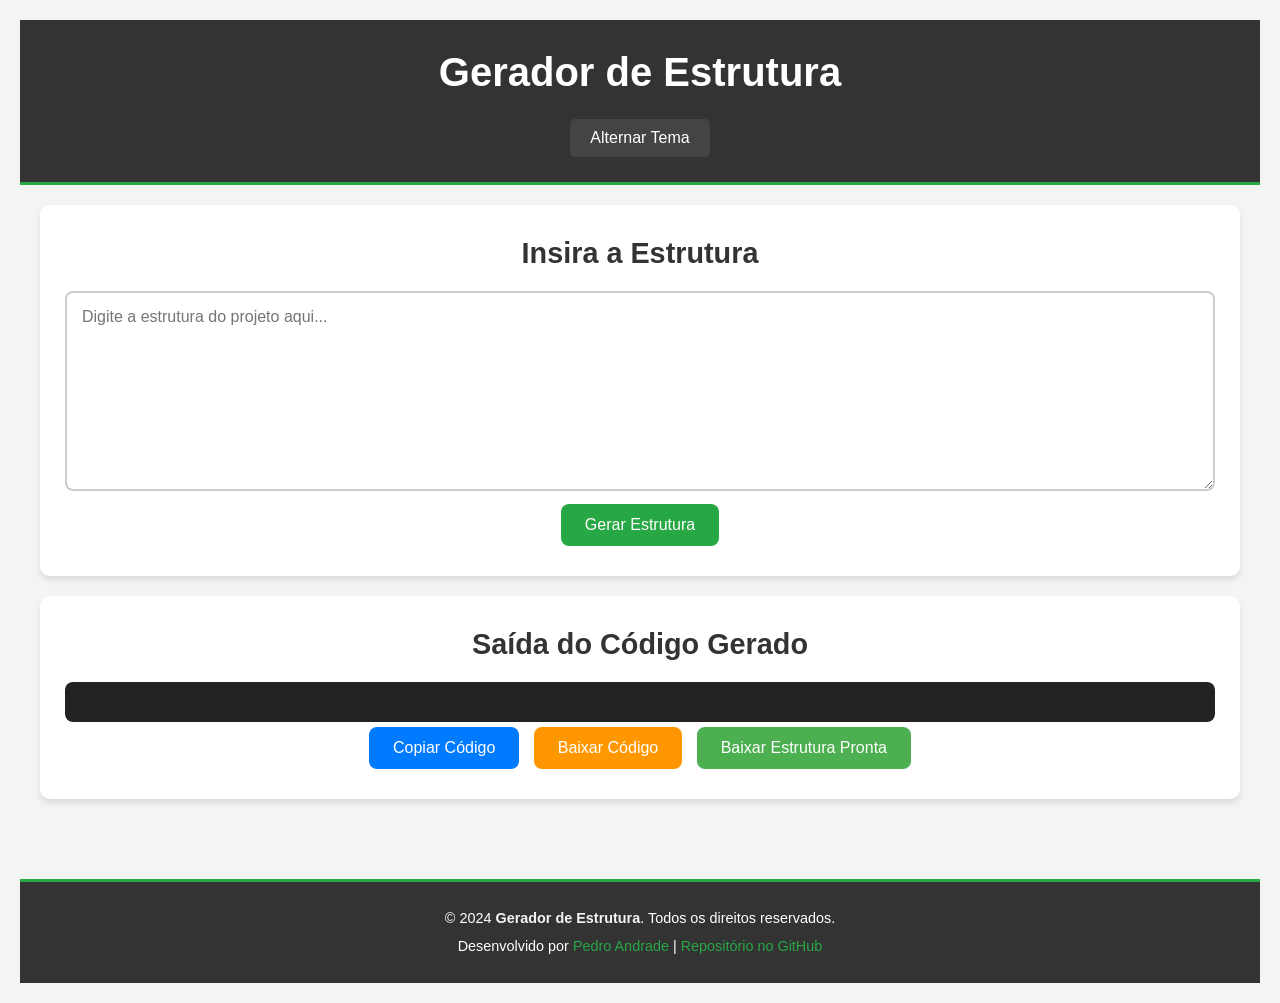
<file: src/frontend/index.html>
<!DOCTYPE html>
<html lang="pt-BR">
<head>
    <meta charset="UTF-8">
    <meta name="viewport" content="width=device-width, initial-scale=1.0">
    <title>Gerador de Estrutura</title>
    <link rel="stylesheet" href="styles.css">
</head>
<body>

    <header>
        <h1>Gerador de Estrutura</h1>
        <button id="toggleTheme">Alternar Tema</button> <!-- 🔹 Botão para Modo Claro/Escuro -->
    </header>

    <main>
        <section class="container">
            <h2>Insira a Estrutura</h2>
            <textarea id="inputText" placeholder="Digite a estrutura do projeto aqui..."></textarea>
            <button id="generateBtn">Gerar Estrutura</button>
        </section>

        <section class="output-container">
            <h2>Saída do Código Gerado</h2>
            <pre id="outputCode"></pre>
            <button id="copyBtn">Copiar Código</button>
            <button id="downloadBtn">Baixar Código</button>
            <button id="downloadStructureBtn">Baixar Estrutura Pronta</button>
        </section>
    </main>

    <footer>
        <p>&copy; 2024 <strong>Gerador de Estrutura</strong>. Todos os direitos reservados.</p>
        <p>
            Desenvolvido por <a href="https://www.linkedin.com/in/pedro-andrade-914795223" target="_blank" rel="noopener noreferrer">Pedro Andrade</a> | 
            <a href="https://github.com/Pedroandradeproj/gerador-estrutura-projetos" target="_blank" rel="noopener noreferrer">Repositório no GitHub</a>
        </p>
    </footer>

    <!-- 🔹 Importando JavaScript -->
    <script src="script.js"></script>

</body>
</html>
</file>
<file: src/frontend/styles.css>
/* Reset Básico */
body, h1, h2, p, textarea, button, pre {
    margin: 0;
    padding: 0;
    font-family: 'Segoe UI', Tahoma, Geneva, Verdana, sans-serif;
    box-sizing: border-box;
}

/* Estilo do Corpo */
body {
    background-color: #f4f4f4;
    color: #333;
    text-align: center;
    padding: 20px;
    transition: background 0.3s, color 0.3s;
    line-height: 1.6;
}

/* Cabeçalho */
header {
    background-color: #333;
    color: white;
    padding: 20px;
    border-bottom: 3px solid #28a745;
}

header h1 {
    font-size: 2.5rem;
    margin-bottom: 10px;
}

#toggleTheme {
    background-color: #444;
    border: none;
    padding: 10px 20px;
    font-size: 1rem;
    color: white;
    border-radius: 5px;
    cursor: pointer;
    transition: background 0.3s;
}

#toggleTheme:hover {
    background-color: #555;
}

/* Container Principal */
main {
    max-width: 1200px;
    margin: 0 auto;
    padding: 20px;
}

.container, .output-container {
    background: white;
    padding: 25px;
    border-radius: 10px;
    box-shadow: 0 4px 6px rgba(0, 0, 0, 0.1);
    margin-bottom: 20px;
}

h2 {
    font-size: 1.8rem;
    margin-bottom: 15px;
    color: #333;
}

/* Área de Entrada */
textarea {
    width: 100%;
    height: 200px;
    padding: 15px;
    font-size: 1rem;
    border: 2px solid #ccc;
    border-radius: 8px;
    resize: vertical;
    transition: border-color 0.3s;
}

textarea:focus {
    border-color: #28a745;
    outline: none;
}

/* Botões */
button {
    padding: 12px 24px;
    font-size: 1rem;
    background-color: #28a745;
    color: white;
    border: none;
    cursor: pointer;
    border-radius: 8px;
    margin: 5px;
    transition: background 0.3s, transform 0.2s;
}

button:hover {
    background-color: #218838;
    transform: translateY(-2px);
}

button:active {
    transform: translateY(0);
}

/* Botões Específicos */
#copyBtn {
    background-color: #007bff;
}

#copyBtn:hover {
    background-color: #0056b3;
}

#downloadBtn {
    background-color: #ff9800;
}

#downloadBtn:hover {
    background-color: #e68900;
}
/* Estilo do botão de baixar estrutura */

#downloadStructureBtn {
    background-color: #4caf50; /* Verde mais claro */
}

#downloadStructureBtn:hover {
    background-color: #388e3c; /* Verde mais escuro */
}

/* Estilo do Código Gerado */
pre {
    background-color: #222;
    color: #00ff00;
    padding: 20px;
    border-radius: 8px;
    font-family: 'Courier New', Courier, monospace;
    overflow-x: auto;
    text-align: left;
    white-space: pre-wrap;
    line-height: 1.5;
}

/* Rodapé */
footer {
    background-color: #333;
    color: white;
    padding: 20px;
    margin-top: 40px;
    border-top: 3px solid #28a745;
    text-align: center;
    font-size: 0.9rem;
}

footer p {
    margin: 5px 0;
}

footer a {
    color: #28a745;
    text-decoration: none;
    transition: color 0.3s;
}

footer a:hover {
    color: #218838;
}

footer strong {
    font-weight: bold;
    color: #f4f4f4;
}
/* Modo Escuro */
.dark-mode {
    background-color: #1a1a1a;
    color: #f4f4f4;
}

.dark-mode header, .dark-mode footer {
    background-color: #222;
    border-color: #28a745;
}

.dark-mode .container, .dark-mode .output-container {
    background-color: #333;
    color: #f4f4f4;
}

.dark-mode textarea {
    background-color: #444;
    color: #f4f4f4;
    border-color: #555;
}

.dark-mode pre {
    background-color: #111;
    color: #00ff00;
}

/* Responsividade */
@media (max-width: 768px) {
    header h1 {
        font-size: 2rem;
    }

    .container, .output-container {
        width: 95%;
        padding: 15px;
    }

    textarea {
        height: 150px;
    }

    button {
        width: 100%;
        margin: 5px 0;
    }
}
</file>
